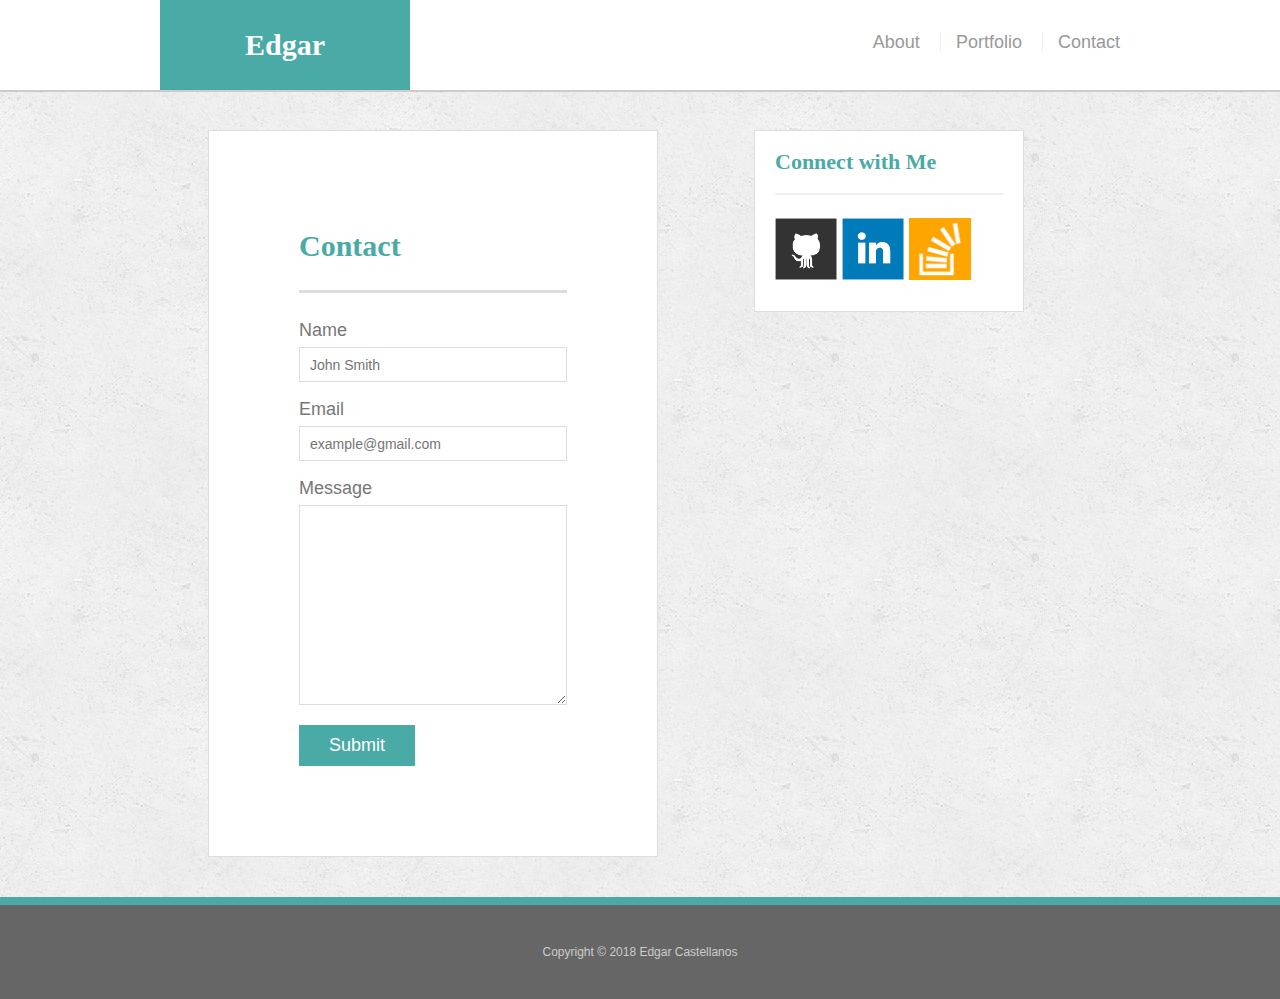
<file: contact.html>
<!doctype html>
<html lang="en-us">

<head>
  <meta charset="UTF-8">
  <title>Contact | Edgar Castellanos</title>
  <link rel="stylesheet" type="text/css" href="assets/css/reset.css">
  <link rel="stylesheet" type="text/css" href="assets/css/style.css">
</head>

<body>

  <header id="masthead">
    <div class="container">
      <a href="index.html" id="logo">Edgar</a>
      <nav>
        <a href="index.html">About</a>
        <a href="portfolio.html">Portfolio</a>
        <a href="contact.html">Contact</a>
      </nav>
    </div>
  </header>

  <div id="main-container" class="container">
    <section class="main-section">
      <h1>Contact</h1>

      <form id="contact-form">
        <ul>
          <li>
            <label for="name">Name</label>
            <input type="text" id="name" name="name" placeholder="John Smith" required="required">
          </li>
          <li>
            <label for="email">Email</label>
            <input type="email" id="email" name="email" placeholder="example@gmail.com" required="required">
          </li>
          <li>
            <label for="message">Message</label>
            <textarea id="message" name="message" required="required"></textarea>
          </li>
        </ul>
        <input type="submit">
      </form>

    </section>

    <section class="sidebar">
      <div id="connect">
        <h2>Connect with Me</h2>

        <a href="https://github.com/Ehgatar"><img src="assets/images/github-128.png" class="social" alt="GitHub" /></a>
        <a href="https://www.linkedin.com/in/edgar-castellanos-1a6401106/"><img src="assets/images/linkedin-128.png" class="social" alt="LinkedIn" /></a>
        <a href="#"><img src="assets/images/stackoverflow-128.png" class="social" alt="Stack Overflow" /></a>
      </div>
    </section>
  </div>

  <footer>
    <div class="container">
      Copyright &copy; 2018 Edgar Castellanos
    </div>
  </footer>
</body>

</html>
</file>
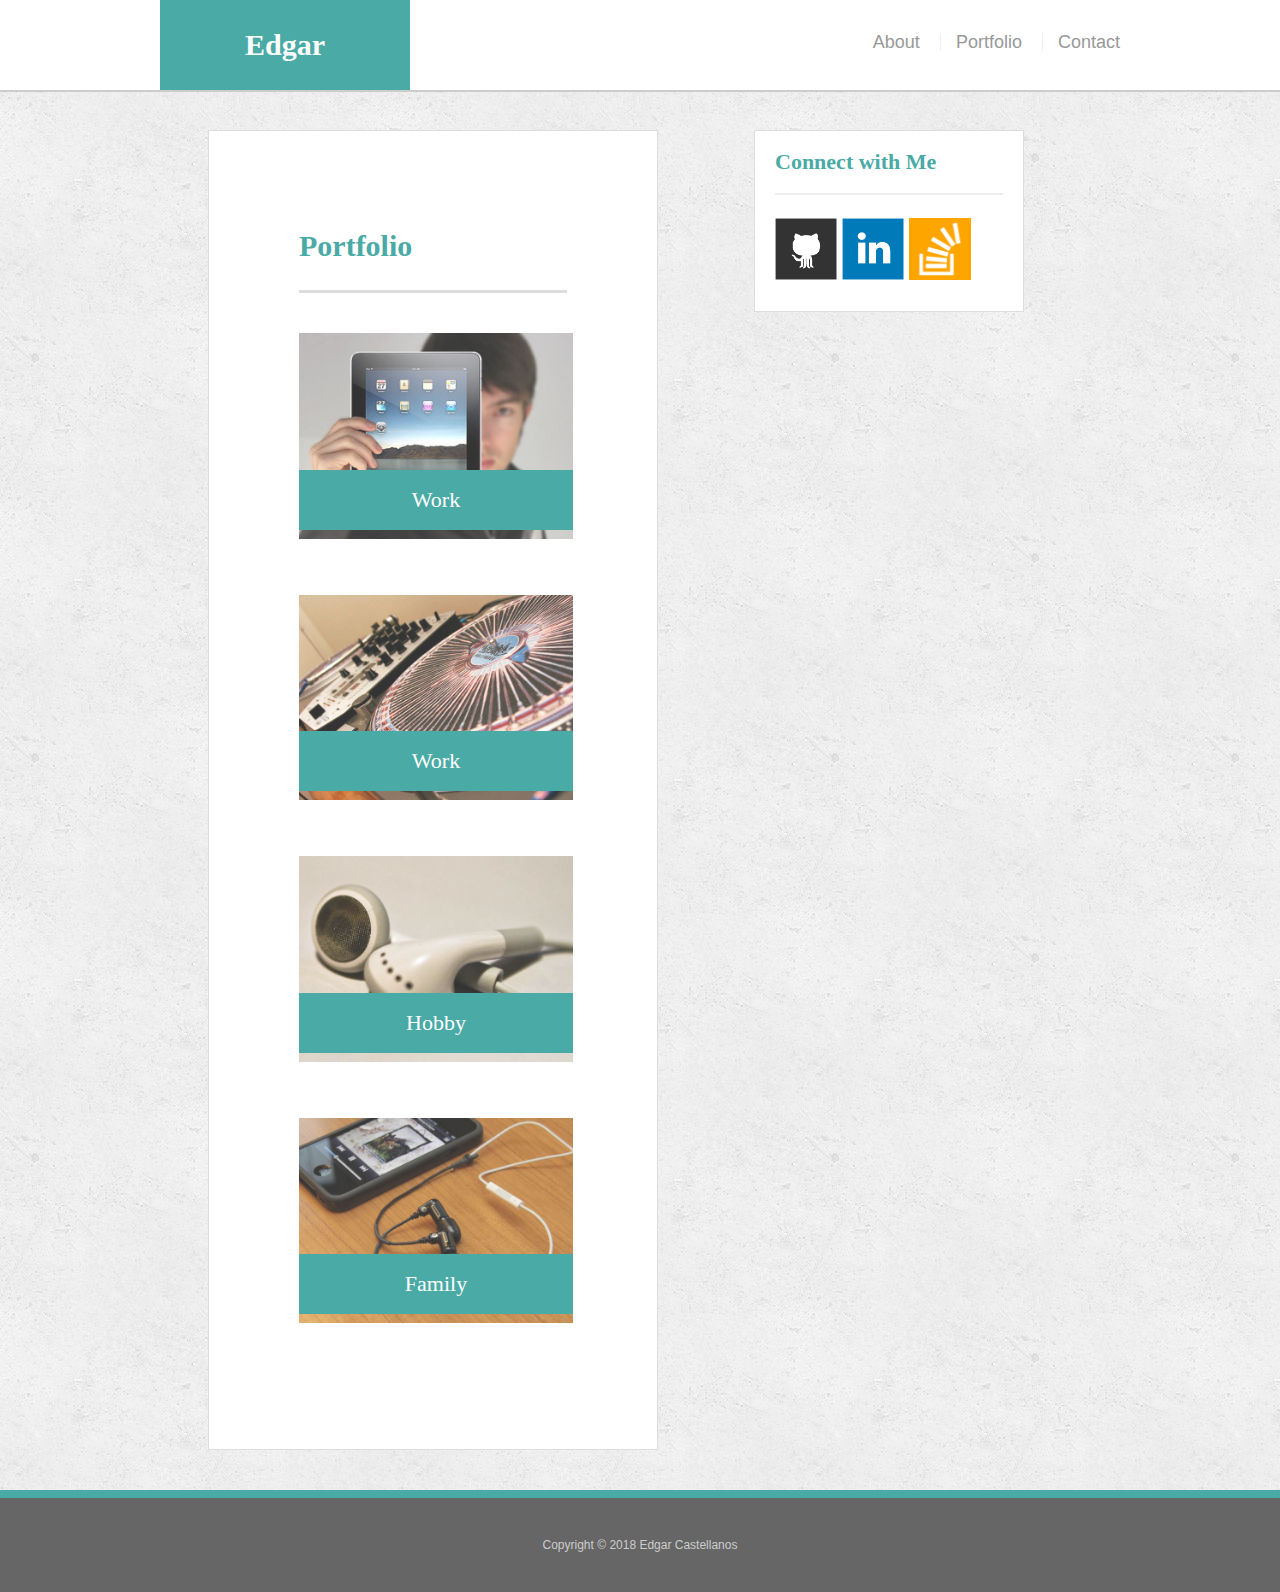
<file: portfolio.html>
<!doctype html>
<html lang="en-us">

<head>
  <meta charset="UTF-8">
  <title>Portfolio | Edgar Castellanos</title>
  <link rel="stylesheet" type="text/css" href="assets/css/reset.css">
  <link rel="stylesheet" type="text/css" href="assets/css/style.css">
</head>

<body>

  <header id="masthead">
    <div class="container">
      <a href="index.html" id="logo">Edgar</a>
      <nav>
        <a href="index.html">About</a>
        <a href="portfolio.html">Portfolio</a>
        <a href="contact.html">Contact</a>
      </nav>
    </div>
  </header>

  <div id="main-container" class="container">
    <section class="main-section">
      <h1>Portfolio</h1>

      <div class="work">
        <img src="assets/images/technics-q-c-640-480-1.jpg" alt="hangman">

        <h3>Work</h3>
      </div>
      <div class="work">
        <img src="assets/images/technics-q-c-640-480-2.jpg" alt="RPG Game">

        <h3>Work</h3>
      </div>
      <div class="work">
        <img src="assets/images/technics-q-c-640-480-5.jpg" alt="Trivia Game">

        <h3>Hobby</h3>
      </div>
      <div class="work">
        <img src="assets/images/technics-q-c-640-480-7.jpg" alt="Rutgers Info Widget">

        <h3>Family</h3>
      </div>

    </section>

    <section class="sidebar">
      <div id="connect">
        <h2>Connect with Me</h2>

        <a href="https://github.com/Ehgatar"><img src="assets/images/github-128.png" class="social" alt="GitHub" /></a>
        <a href="https://www.linkedin.com/in/edgar-castellanos-1a6401106/"><img src="assets/images/linkedin-128.png" class="social" alt="LinkedIn" /></a>
        <a href="#"><img src="assets/images/stackoverflow-128.png" class="social" alt="Stack Overflow" /></a>
      </div>
    </section>
  </div>

  <footer>
    <div class="container">
      Copyright &copy; 2018 Edgar Castellanos
    </div>
  </footer>
</body>

</html>
</file>
<file: assets/css/style.css>
body {
	font-family: Arial, "Helvetica Neue", Helvetica, sans-serif;
	font-size: 18px;
	line-height: 34px;
	color: #777;
	background: url("../images/concrete_seamless.png");
  }
  
  * {
	box-sizing: border-box;
  }
  
  /* general */
  
  .container {
	width: 100%;
	max-width: 960px;
	margin: 0 auto;
	clear: both;
  }
  
  h1,
  h2,
  h3,
  p {
	margin-bottom: 20px;
  }
  
  p:last-child {
	margin-bottom: 0;
  }
  
  h1,
  h2,
  h3 {
	font-family: Georgia, Times, "Times New Roman", serif;
	font-weight: 700;
	color: #4aaaa5;
  }
  
  h1 {
	padding-bottom: 20px;
	font-size: 30px;
	line-height: 49px;
	border-bottom: 3px solid #ddd;
  }
  
  h2,
  h3 {
	font-size: 22px;
  }
  
  /* header */
  
  #masthead {
	position: fixed;
	z-index: 99;
	width: 100%;
	margin: 0 0 30px;
	overflow: auto;
	color: #fff;
	background: #fff;
	border-bottom: 2px solid #ccc;
  }
  
  #logo {
	float: left;
	width: 250px;
	height: 90px;
	font-family: Georgia, Times, "Times New Roman", serif;
	font-size: 30px;
	font-weight: 700;
	line-height: 90px;
	color: #fff;
	text-align: center;
	text-decoration: none;
	background: #4aaaa5;
  }
  
  nav {
	float: right;
	margin-top: 25px;
  }
  
  nav a {
	display: inline-block;
	padding-left: 15px;
	margin-left: 15px;
	line-height: 18px;
	color: #999;
	text-decoration: none;
	border-left: 1px solid #efefef;
  }
  
  nav a:first-child {
	border-left: 0 none;
  }
  
  /* footer */
  
  footer {
	padding: 30px 0;
	clear: both;
	font-size: 12px;
	color: #fff;
	color: #ccc;
	text-align: center;
	background: #666;
	border-top: 8px solid #4aaaa5;
  }
  
  /* sidebar */
  
  .sidebar {
	float: right;
	width: 100%;
	width: 270px;
	padding: 30px;
	margin-bottom: 20px;
	background: #fff;
	border: 1px solid #ddd;
  }
  
  h3,
  .sidebar h2 {
	padding-bottom: 20px;
	margin-bottom: 15px;
	line-height: 22px;
	border-bottom: 2px solid #eee;
  }
  
  .social {
	width: 62px;
	height: 62px;
	margin-top: 8px;
	margin-right: 5px;
  }
  
  .social:last-child {
	margin-right: 0;
  }
  
  /* main */
  
  #main-container {
	padding-top: 130px;
  }
  
  .main-section {
	float: left;
	width: 100%;
	width: 650px;
	padding: 30px;
	margin: 0 0 40px;
	background: #fff;
	border: 1px solid #ddd;
  }
  
  /* portfolio page */
  
  .work {
	position: relative;
	float: left;
	width: 274px;
	margin: 20px 0 25px;
	overflow: auto;
  }
  
  .work:nth-child(even) {
	margin-right: 40px;
  }
  
  .work img {
	width: 100%;
	border: 0 none;
	opacity: 0.8;
  }
  
  .work h3 {
	position: absolute;
	bottom: 20px;
	width: 100%;
	padding: 15px;
	margin-bottom: 0;
	font-weight: 300;
	line-height: 30px;
	color: #fff;
	text-align: center;
	background: #4aaaa5;
	border-bottom: 0;
  }
  
  .auth-image {
	float: left;
	width: 200px;
	height: auto;
	margin-top: 10px;
	margin-right: 25px;
  }
  
  /* contact page */
  
  #contact-form ul {
	margin-bottom: 20px;
  }
  
  #contact-form li {
	margin-bottom: 10px;
  }
  
  label,
  input[type=text],
  input[type=email],
  textarea {
	display: block;
	width: 100%;
  }
  
  input[type=text],
  input[type=email],
  textarea {
	height: 35px;
	padding: 0 10px;
	font-size: 14px;
	border: 1px solid #ddd;
  }
  
  textarea {
	height: 200px;
  }
  
  input[type=submit] {
	padding: 10px 30px;
	font-size: 18px;
	color: #fff;
	cursor: pointer;
	background: #4aaaa5;
	border: 0 none;
	}
  
@media screen and (min-width: 980px) {
  section.main-section {
    width: 450px;
    padding: 90px; 
    margin-left: 5%;     
  }
}

@media screen and (min-width: 980px) {
  section.sidebar {
    width: 270px;
    padding: 20px; 
    margin-right: 10%;     
   }
	}

	@media screen and (max-width: 768px) {
		section.main-section {
			float: inherit;
			margin: 20px auto;
			padding: 10px;
		}
	}

	@media screen and (max-width: 768px) {
		section.sidebar {
			float: inherit;
			padding: 10px;
			margin: 20px auto;
			width: 650px;
		}
	}

	@media screen and (min-width: 640px) {
			.auth-image {  
			float: initial;
			padding: 10px;
			text-align: center			
		}
		}
	}

	@media screen and (min-width: 640px) {
		section.sidebar {
			float: inherit;
			padding: 10px;
			margin: 20px auto;
			width: 650px;
		}
	}
</file>
